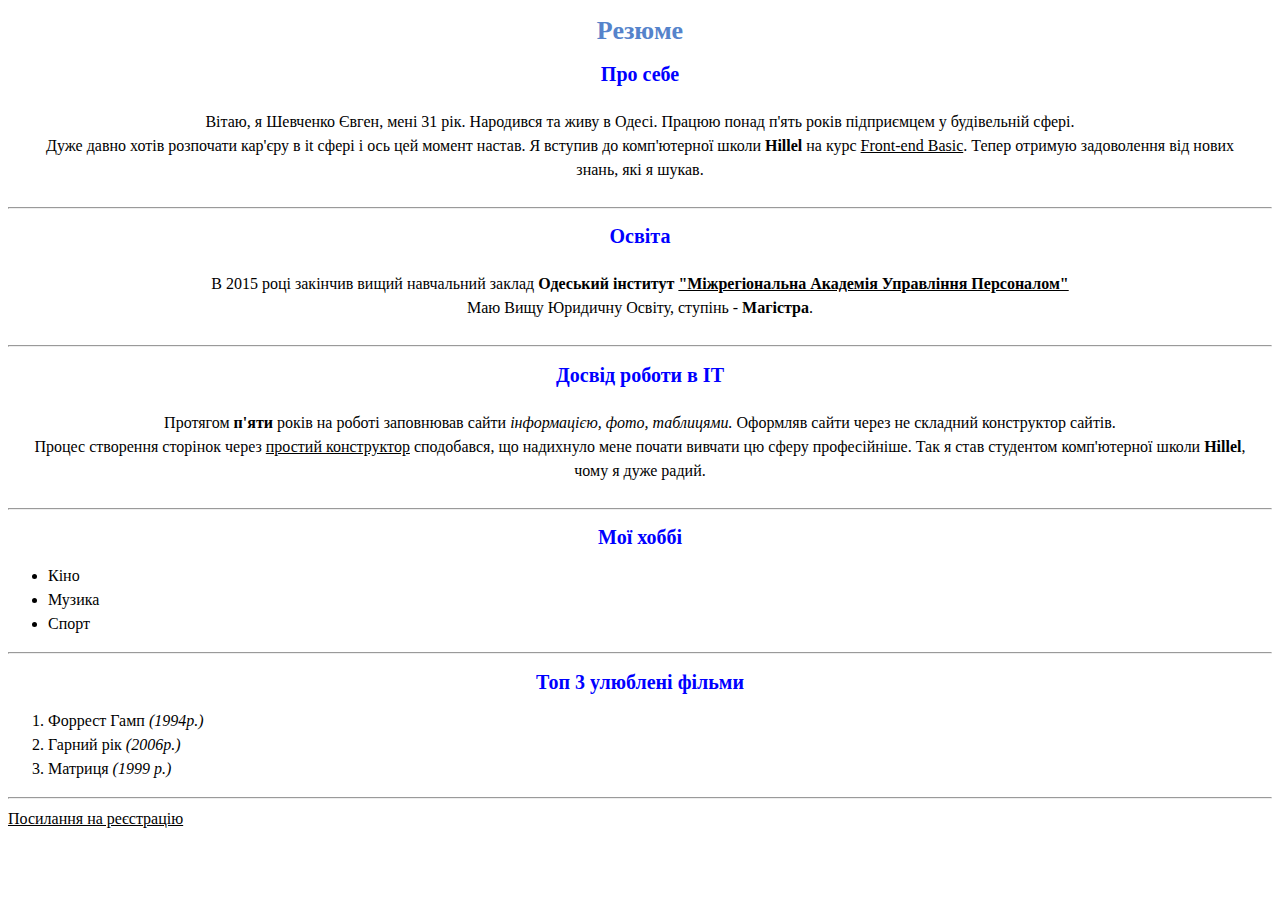
<file: index.html>
<!DOCTYPE html>
<html lang="uk">

<head>
    <meta charset="UTF-8">
    <meta name="viewport" content="width=device-width, initial-scale=1.0">
    <title>Резюме</title>
    <link rel="stylesheet" href="/style/reset.css">
    <link rel="stylesheet" href="/style/style.css">
</head>

<body>
    <main>
        <h1>Резюме</h1>
        <section>
            <h2>Про себе</h2>
            <p>Вітаю, я Шевченко Євген, мені 31 рік. Народився та живу в Одесі. Працюю понад п'ять років підприємцем у
                будівельній сфері. <br>Дуже давно хотів розпочати кар'єру в it сфері і ось цей момент настав. Я вступив
                до комп'ютерної школи <b>Hillel</b> на курс <ins>Front-end Basic</ins>. Тепер отримую задоволення від
                нових знань, які я шукав.</p>
            <hr>
        </section>
        <section>
            <h2>Освіта</h2>
            <p>В 2015 році закінчив вищий навчальний заклад <b>Одеський інститут <ins>"Міжрегіональна Академія
                        Управління Персоналом"</ins></b> <br> Маю Вищу Юридичну Освіту, ступінь - <b>Магістра</b>.</p>
            <hr>
        </section>
        <section>
            <h2>Досвід роботи в IT</h2>
            <p>Протягом <b>п'яти</b> років на роботі заповнював сайти <i>інформацією, фото, таблицями.</i> Оформляв
                сайти через не складний конструктор сайтів. <br>Процес створення сторінок через <ins>простий
                    конструктор</ins> сподобався, що надихнуло мене почати вивчати цю сферу професійніше. Так я став
                студентом комп'ютерної школи <b>Hillel</b>, чому я дуже радий.</p>
            <hr>
        </section>
        <section class="list-hobbi">
            <h2>Мої хоббі</h2>
            <ul>
                <li>Кіно</li>
                <li>Музика</li>
                <li>Спорт</li>
            </ul>
            <hr>
        </section>
        <section class="list-cinema">
            <h2 >Топ 3 улюблені фільми</h2>
            <ol>
                <li>Форрест Гамп <i>(1994р.)</i></li>
                <li>Гарний рік <i>(2006р.)</i></li>
                <li>Матриця <i>(1999 р.)</i></li>
            </ol>
        </section> <hr>
        <a href="/lesson_3.html">Посилання на реєстрацію</a>
    </main>

</body>

</html>
</file>
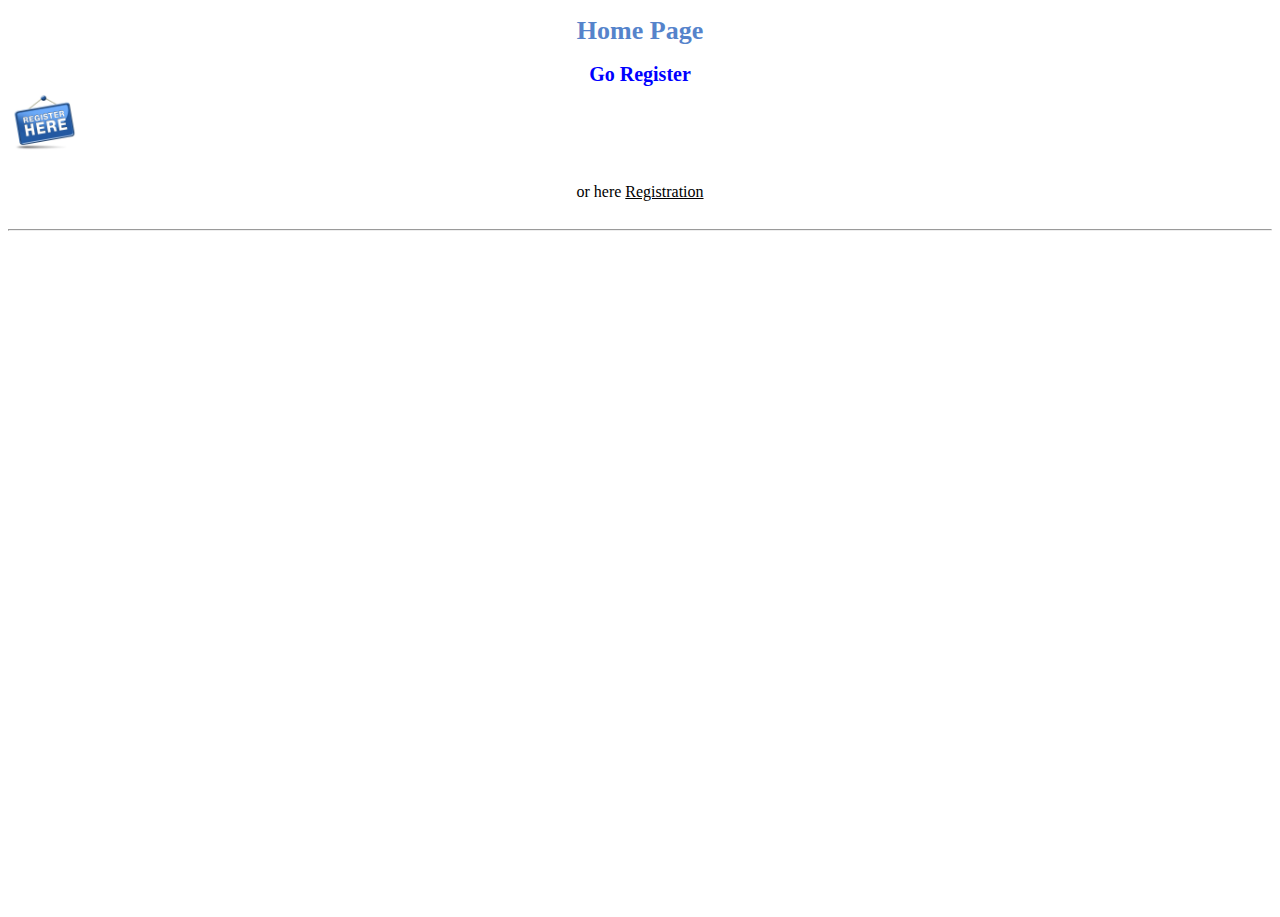
<file: lesson_3.html>
<!DOCTYPE html>
<html lang="en">

<head>
    <meta charset="UTF-8">
    <meta name="viewport" content="width=device-width, initial-scale=1.0">
    <title>Home</title>
    <link rel="stylesheet" href="/style/reset.css">
    <link rel="stylesheet" href="/style/style.css">
</head>

<body>
    <main>
        <h1>Home Page</h1>
        <section>
            <h2>Go Register</h2>
            <a href="/regist.html" target="_blank"> <img src="/images/registration.jpg" alt="registration"
                    height="70"> </a>
            <p>or here <a href="/regist.html" target="_blank">Registration</a></p>
            <hr>
        </section>
    </main>
</body>

</html>
</file>
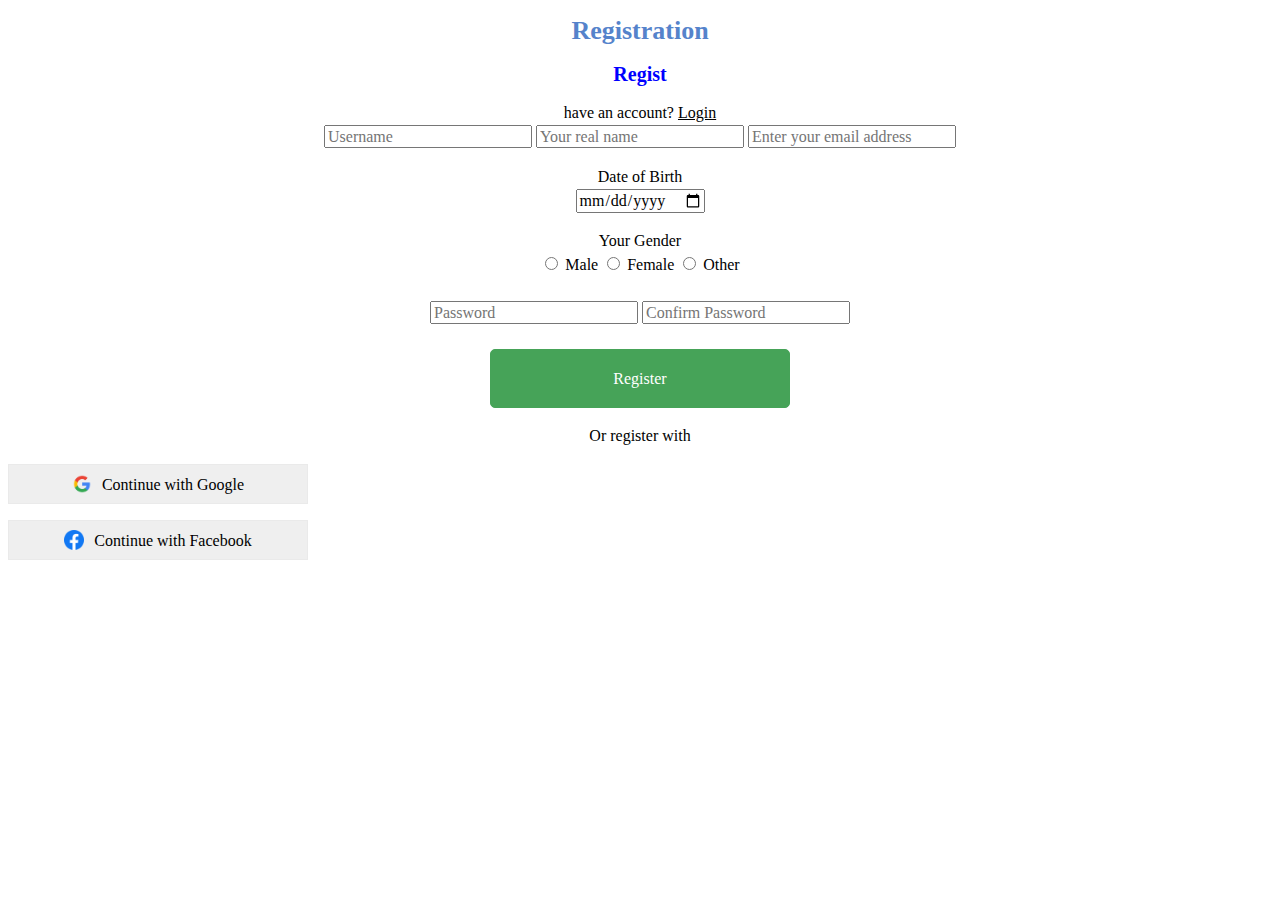
<file: regist.html>
<!DOCTYPE html>
<html lang="en">

<head>
    <meta charset="UTF-8">
    <meta name="viewport" content="width=device-width, initial-scale=1.0">
    <title>Registration</title>
    <link rel="stylesheet" href="/style/reset.css">
    <link rel="stylesheet" href="/style/style.css">
</head>

<body>
    <h1>Registration</h1>
    <form action="/submit" method="post">
        <h2>Regist</h2>
        <p>have an account? <a href="/lesson_3.html" target="_blank">Login</a></p>
        <input type="text" name="username" placeholder="Username">
        <input type="text" name="your real name" placeholder="Your real name">
        <input type="email" name="enter your email address" placeholder="Enter your email address"> <br>
        <p>Date of Birth</p>
        <input type="date" name="Date of Birth"> <br>
        <p>Your Gender</p>
        <label>
            <input type="radio" name="gender">
            Male
        </label>
        <label>
            <input type="radio" name="gender">
            Female
        </label>
        <label>
            <input type="radio" name="gender">
            Other
        </label> <br><br>
        <input type="password" name="password" placeholder="Password">
        <input type="password" name="password" placeholder="Confirm Password"> <br>
        <br>
        <input type="submit" value="Register" class="button">

        <p class="info text">Or register with</p>
        <p><button type="button" class="social-login">
                <img src="/images/google-logo.png" alt="logo" width="20">
                <span>Continue with Google</span>
            </button></p>
        <p><button type="button" class="social-login">
                <img src="/images/Facebook_f_logo.svg.png" alt="logo" width="20">
                <span>Continue with Facebook</span>
            </button></p>
    </form>

</body>

</html>
</file>
<file: style/style.css>
.button {
    width: 300px;
    background: #46A358;
    color: #fff;
    border: 1px solid #46A358;
    padding: 20px;
    text-align: center;
    font-size: 16px;
    border-radius: 5px;
    cursor: pointer;
}

.button:hover {
    background: #fff;
    color: #46A358;
}

.social-login {
    display: flex;
    justify-content: center;
    align-items: center;
    text-align: center;
    width: 300px;
    height: 40px;
    border: 1px solid #eaeaea;
    text-decoration: none;
    gap: 10px;
    transition: 0.2s;
}

.social-login:hover {
    box-shadow: 4px 4px 4px rgb(0, 0, 0, 0.42);
}

h1
 {
    color: rgb(85, 131, 203);
    font-size: 26px;
    text-align: center;
}

h2,
h3 {
    color:blue!important;
    font-size: 20px;
    text-align: center;
}


form,
p
{
text-align: center;
align-items: center;
}


[type="radio"]
{
text-align: center;
}

section p {
    margin: 25px;
}

article section 
{
color: grey;
}

section.social-login
{
text-align: center;
align-items: center;
}
</file>
